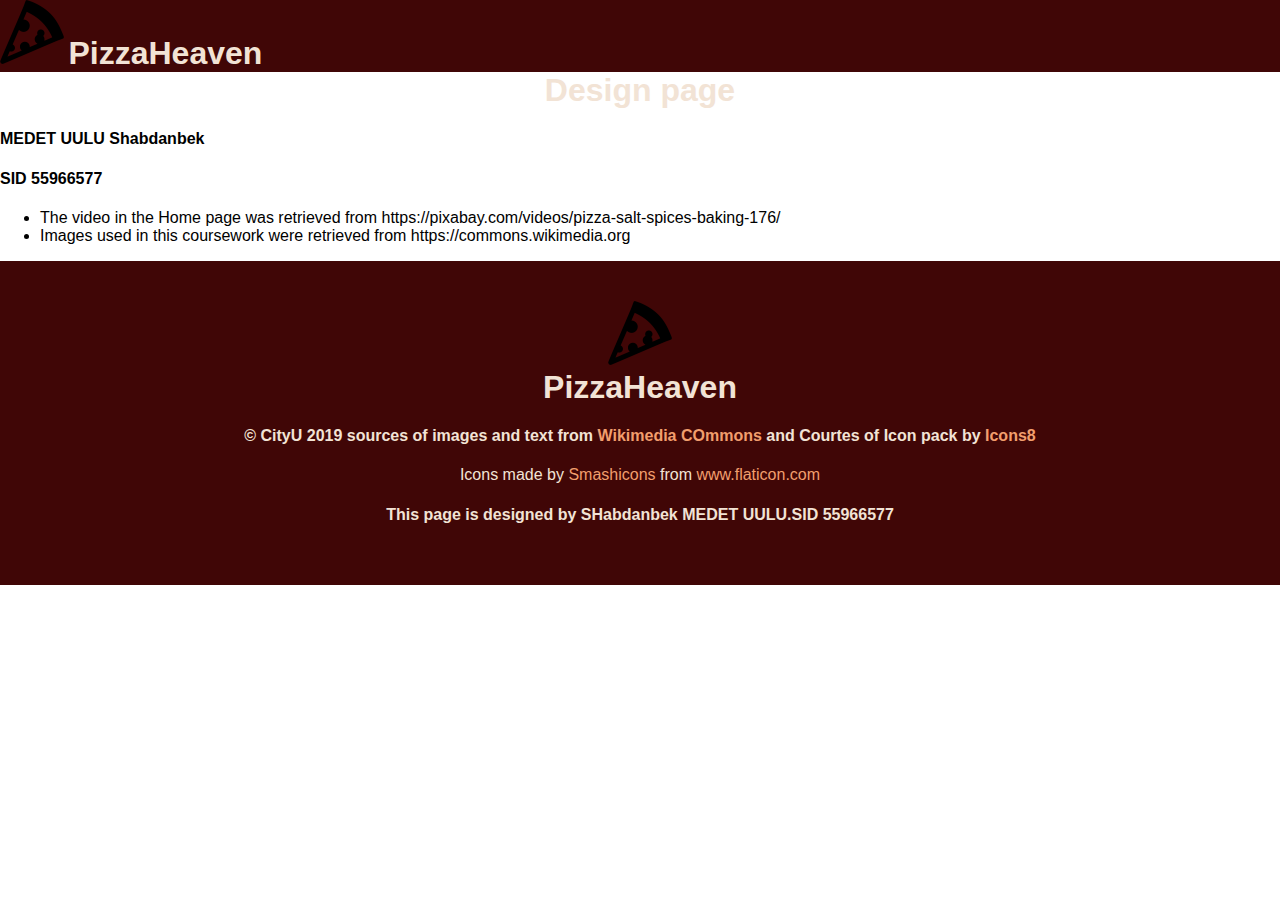
<file: CS2204/design.html>
<!DOCTYPE html>
<html>
<head>
	<title>PizzaHeaven | Design page</title>
	<meta charset="utf-8">
	<meta name="author" content="MEDET UULU Shabdanbek">
  	<meta name="viewport" content="width=device-width, initial-scale=1.0">
	<link rel="stylesheet" href="css/main.css">
</head>
<body>
	<header>
		<div class="left-block" id="logo-block-top">
			<a href="index.html">
				<img src="media/pizza-64.png" alt="pizzaLogo">
				<h1>PizzaHeaven</h1>
			</a>
		</div>
	</header>
	<section>
		<h1>Design page</h1>
		<h4>MEDET UULU Shabdanbek</h4>
		<h4>SID 55966577</h4>
		<ul>
			<li>The video in the Home page was retrieved from <a href="https://pixabay.com/videos/pizza-salt-spices-baking-176/">https://pixabay.com/videos/pizza-salt-spices-baking-176/</a></li>
			<li>Images used in this coursework were retrieved from <a href="https://commons.wikimedia.org">https://commons.wikimedia.org</a></li>
		</ul>
	</section>
	<footer>
		<div class="footer-logo-block" id="logo-block">
			<a href="index.html">
				<img src="media/pizza-64.png" alt="pizzaLogo">
				<h1>PizzaHeaven</h1>
			</a>
		</div>
		<h4 class="copyright-text">&copy; CityU 2019 sources of images and text from <a href="https://commons.wikimedia.org" target="newtab">Wikimedia COmmons</a> and Courtes of Icon pack by <a href = "https://icons8.com" target="newtab">Icons8</a></h4>
		<div>Icons made by <a href="https://www.flaticon.com/authors/smashicons" title="Smashicons">Smashicons</a> from <a href="https://www.flaticon.com/"         title="Flaticon">www.flaticon.com</a></div>
		<h4>This page is designed by SHabdanbek MEDET UULU.SID 55966577</h4>
	</footer>
</body>
</html>
</file>
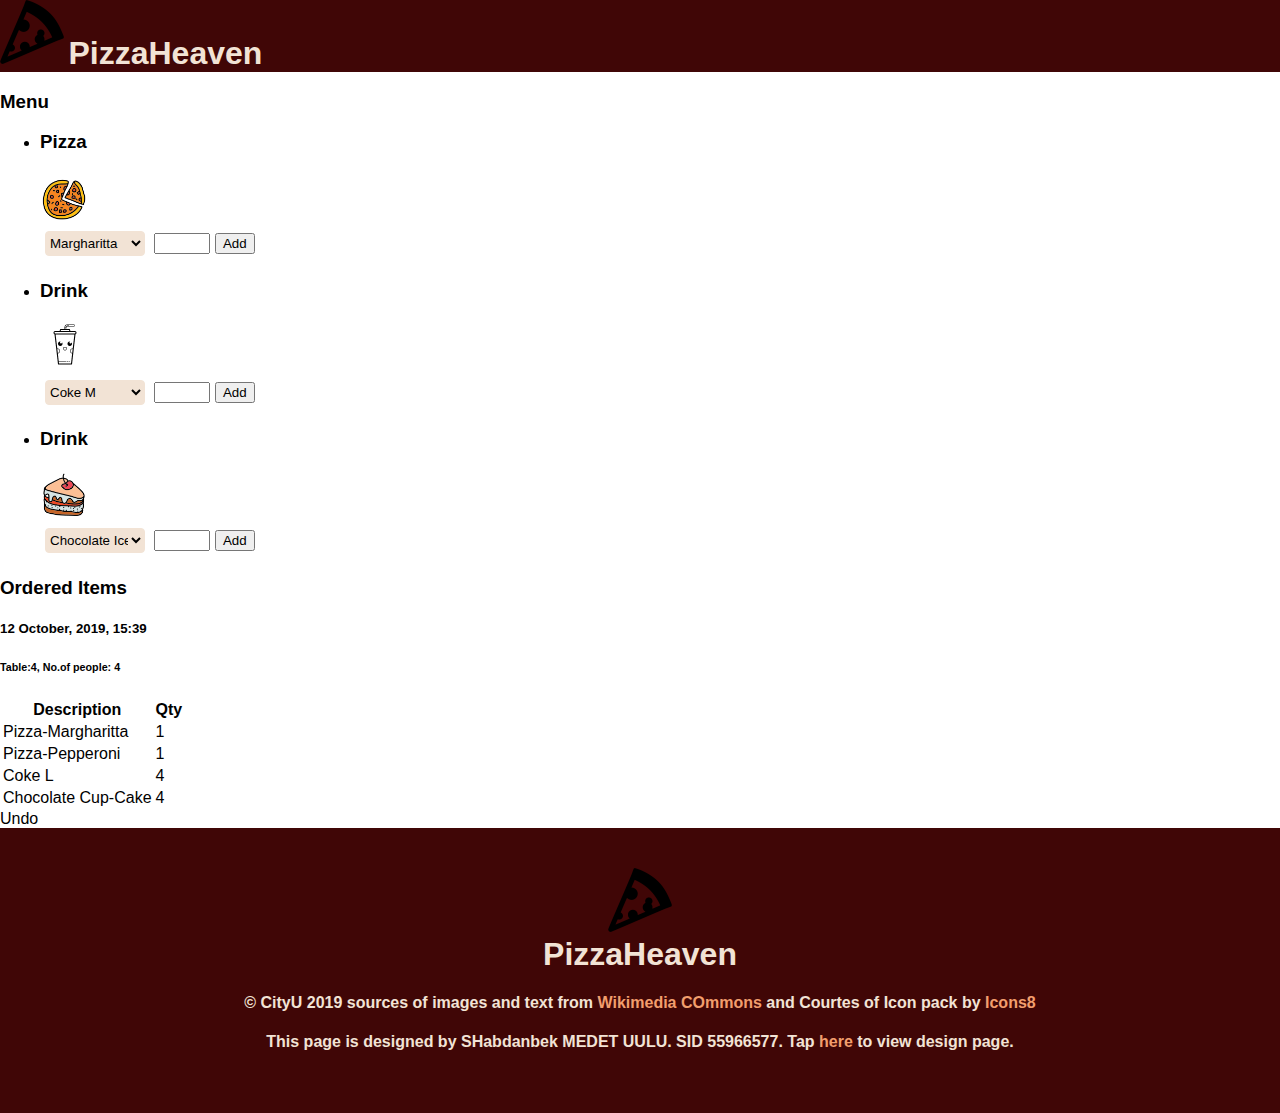
<file: CS2204/order.html>
<!DOCTYPE html>
<html>
<head>
	<title>PizzaHeaven | Order</title>
	<meta charset="utf-8">
	<meta name="description" content="CS2204 CW1 OrderPage for Pizzeria">
  	<meta name="keywords" content="CS2204, CW1, HomePage, Pizzeria, Shabdan, tasty, delicious, margaritta, pepperoni, 4 seasons, order, deliver">
  	<meta name="author" content="MEDET UULU Shabdanbek">
  	<meta name="viewport" content="width=device-width, initial-scale=1.0">
	<link rel="stylesheet" href="css/main.css">
</head>
<body>
	<header>
		<div class="left-block" id="logo-block-top">
			<a href="index.html">
				<img src="media/pizza-64.png" alt="pizzaLogo">
				<h1>PizzaHeaven</h1>
			</a>
		</div>
	</header>
	<section class="menu-main-block">
		<h3>Menu</h3>
		<div class="OrderingMenu" id ="menu">
			<ul >
				<li>
					<h3>Pizza</h3>
					<img width="50" src="media/pizzaMenuItem.png" alt="pizzaMenuItem">
					<form action="addPizzaItem">
						<select name="pizzaSelect" id="pizzaOrderSelect">
							<option value="margharitta">Margharitta</option>
							<option value="pepperoni">Pepperoni</option>
							<option value="hawaii">Hawaii</option>
							<option value="fourcheese">Four Cheese</option>
						</select>
						<input type="number" name="pizzaQuantity" min="1" max="20">
						<input type="submit" name="AddPizzaToOrder" value="Add">
					</form>
				</li>
				<li>
					<h3>Drink</h3>
					<img width="50" src="media/drinkMenuItem.png" alt="DrinkMenuitem">
					<form action="addDrinkItem">
						<select name="drinkSelect" id="drinkOrderSelect">
							<option value="CokeM">Coke M</option>
							<option value="FantaM">Fanta M</option>
							<option value="SpriteM">Sprite M</option>
							<option value="CokeL">Coke L</option>
							<option value="FantaL">Fanta L</option>
							<option value="SpriteL">Sprite L</option>
						</select>
						<input type="number" name="drinkQuantity" min="1" max="20">
						<input type="submit" name="AddDrinkToOrder" value="Add">
					</form>
				</li>
				<li>
					<h3>Drink</h3>
					<img width="50" src="media/desertMenuItem.png" alt="DesertMenuItem">
					<form action="addDesertItem">
						<select name="desertSelect" id="DesertOrderSelect">
							<option value="ChocolateIceCream">Chocolate Ice-Cream</option>
							<option value="VanillaIceCream">Vanilla Ice-Cream</option>
							<option value="ChocolateMilkShake">Chocolate Milk-shake</option>
							<option value="StrawberryMilkShake">Strawberry Milk-shake</option>
							<option value="Chocolate Cup-Cake">Chocolate Cup-Cake</option>
							<option value="Marshmello Cake">Marshmello Baked Cake</option>
						</select>
						<input type="number" name="desertQuantity" min="1" max="10">
						<input type="submit" name="AddDesertToOrder" value="Add">
					</form>
				</li>
			</ul>
		</div>
		<div class="OrderedItemTable">
			<h3>Ordered Items</h3>
			<h5>12 October, 2019, 15:39</h5>
			<h6>Table:4, No.of people: 4</h6>
			<table class="orderedItemsTable">
				<tr class="tableHeadingRow">
					<th class="tableHeading">Description</th>
					<th class="tableHeading">Qty</th>
				</tr>
				<tr class="tableItemRow">
					<td class="tableItem">Pizza-Margharitta</td>
					<td class="tableItem">1</td>
				</tr>
				<tr class="tableItemRow">
					<td class="tableItem">Pizza-Pepperoni</td>
					<td class="tableItem">1</td>
				</tr>
				<tr class="tableItemRow">
					<td class="tableItem">Coke L</td>
					<td class="tableItem">4</td>
				</tr>
				<tr class="tableFooterRow">
					<td class="tableItem">Chocolate Cup-Cake</td>
					<td class="tableItem">4</td>
				</tr>
			</table>
			<a href="#">Undo</a>
		</div>
	</section>

	<footer>
		<div class="footer-logo-block" id="logo-block">
			<a href="index.html">
				<img src="media/pizza-64.png" alt="pizzaLogo">
				<h1>PizzaHeaven</h1>
			</a>
		</div>
		<h4 class="copyright-text">&copy; CityU 2019 sources of images and text from <a href="https://commons.wikimedia.org" target="newtab">Wikimedia COmmons</a> and Courtes of Icon pack by <a href = "https://icons8.com" target="newtab">Icons8</a></h4>

		<h4>This page is designed by SHabdanbek MEDET UULU. SID 55966577. Tap <a href="design.html" target="newtab">here</a> to view design page.</h4>
	</footer>
</body>
</html>


<!--
#todo
label tag
select tag
fieldset tag
 -->

<!-- Checkbox i -->
</file>
<file: CS2204/css/main.css>
@font-face {
  font-family: buchin;
  src: url(fonts/buchin-font.ttf);
}
h1{
  text-align:center;
  margin: 0;
  color:#F2E3D5;
}
body{
  margin:0;
  padding: 0;
  background-color: white;
  font-family: Arial, sans-serif;
}
section{
  margin: 0;
}
a{
  text-decoration: none;
  color: black;
}
header{
  background-color: #400606;
}
.logo h1{
  color: #F2E3D5;
  font-size: 24px;
  margin: 24px;
  margin-left: 83px;
}
.logo img{
  position: absolute;
  top: 20px;
  left: 30px;
  height: 35px;
}
.order-link > h1{
  color: #F2E3D5;
  margin: 20px 10px;
}
header .right-block{
  margin-right: 30px
}
header *{
  display: inline-block;
}
.logo-accent{
  color:#F29E6D;
}

.right-block{
  float: right;
}
.signature-main-block{
  background-color: black;
  margin: 0;
  padding: 30px 50px;
  background-color: #F2E3D5;
}
.signature-main-block  h1{
  color: #400606;
  margin:10px;;
  margin-bottom:40px;
  font-family: helvetica;
  font-style: italic;
}
.slider-image-block{
  margin-
}

.slider-image-block > img{
  display: inline-block;
  width:48%;
  height: 300px;
  border-radius: 10px;
  border: 2px solid white;;
  box-shadow: 0px 0px 15px #400606;
}
.video-main-block{
  padding-top: 50px;
  padding-bottom: 50px;
  background-color: #400606;
}
.video-main-block > h1{
  margin-bottom: 50px;
  text-align: center;
}
.video-main-block > video{
  display: block;
  width: 80%;
  margin: 0 auto;
  box-shadow: 0px 0px 10px black;
  border-radius: 10px;
  border: 2px solid #F29E6D;
}
.special-offer-main-block{
  background-color: #F2E3D5;
  padding-top: 40px;
  padding-bottom: 40px;
}
.special-offer-main-block > h1{
  color:inherit;
  font-style:
}
.special-offer-main-block > div{
  margin: 30px;
}
.reserve-main-block{
  padding: 30px;
  background-color: #BF4A30;
}
.reserve-main-block > form{
  text-align: center;
  color: #F2E3D5;
  width: 80%;
  margin: 0 auto;
}
.reserve-main-block fieldset{
  border: 2px solid #F2E3D5;
  border-radius: 10px;
}
.reserve-main-block legend{
  font-size: 25px;
  font-family: arial;
  color: #F2E3D5;
  text-align: center;
}
.reserve-main-block input,select{
  background-color: #F2E3D5;
  border: 1px solid #F2E3D5;
  border-radius: 4px;
  margin: 5px;
  height: 25px;
}
.reserve-main-block input,select{
  background-color: #F2E3D5;
  border: 1px solid #F2E3D5;
  width:100px;
  border-radius: 4px;
  margin: 5px;
  height: 25px;
  transition: 0.4s ease;
  outline: none;
  box-sizing: border-box;
}.reserve-main-block input[type=date]{
  width: 100px
}.reserve-main-block select{

}
.reserve-main-block input[type=submit]:hover{
  background-color: #400606;
  border: 1px solid #400606;
  color: #F2E3D5;
  transition: 0.4s ease;
}
.reserve-main-block input[type=reset]:hover{
  background-color: #400606;
  border: 1px solid #400606;
  color: #F2E3D5;
  transition: 0.4s ease;
}
.reserve-main-block input[type=submit]:active{
  border: 1px solid #400606;
  background-color: #F2E3D5;
  color: #400606;
  transition: 0.1s ease;
}
.reserve-main-block input[type=reset]:active{
  border: 1px solid #400606;
  background-color: #F2E3D5;
  color: #400606;
  transition: 0.1s ease;
}
#information-main-block{
  background-color: #400606;
  color: #F2E3D5;
  padding: 30px;
}
#information-main-block .info-block{
  box-sizing: border-box;
  padding: 30px;
  display: inline-block;
  width: 45%;
}
.location-block{
  width: 100%;
  margin: 0;
  padding: 30px 0;
  background-color: #F2E3D5;
}
.location-block h1{
  color: #400606;
  margin-bottom: 30px;
}
footer{
  text-align: center;
  background-color: #400606;
  padding: 40px;
  color:#F2E3D5;
}
footer a{

  color: #F29E6D;
}
footer h1{
  margin:0
}
</file>
